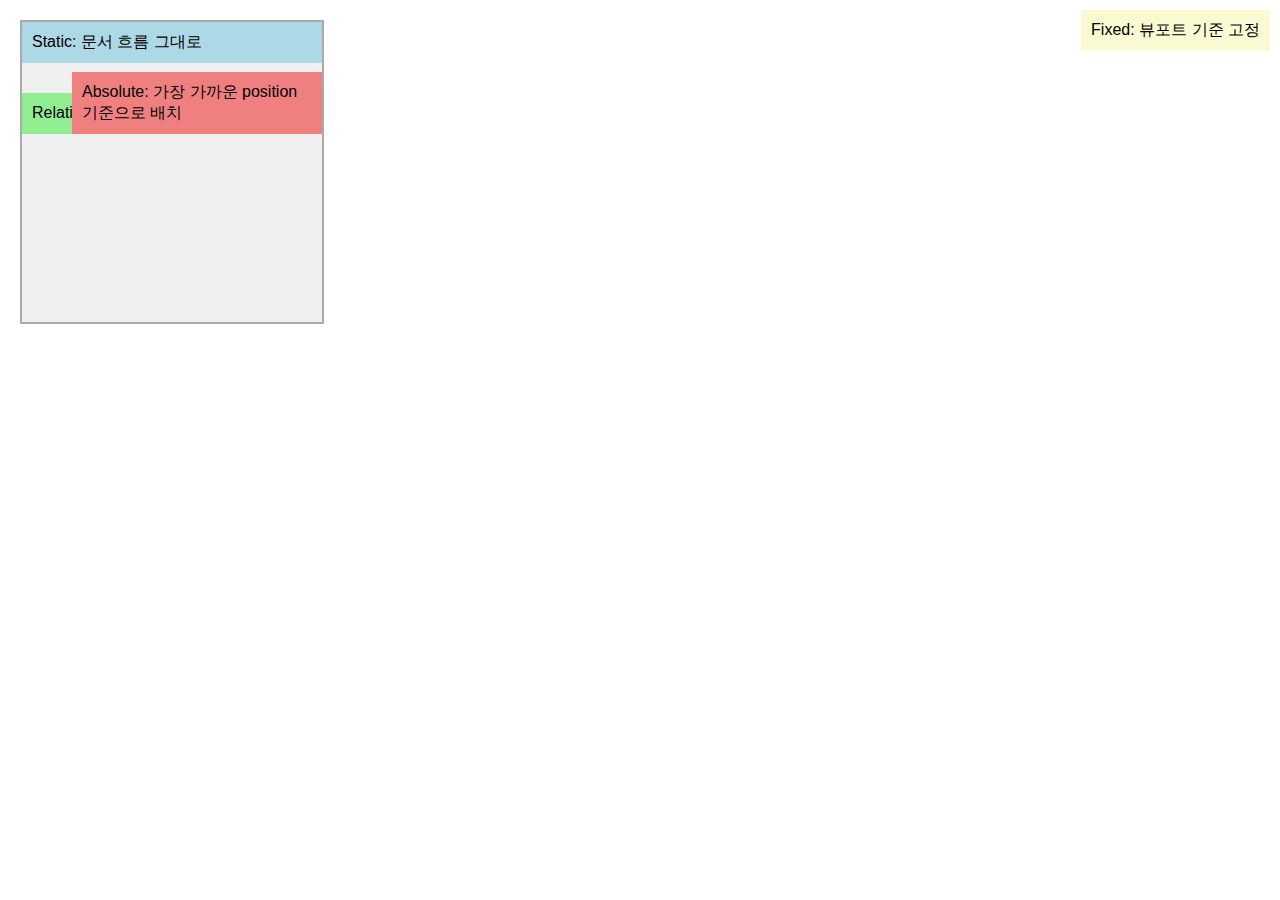
<file: div.html>
<!DOCTYPE html>
<html lang="en">
<head>
<meta charset="UTF-8">
<meta name="viewport" content="width=device-width, initial-scale=1.0">
<title>Position 비교</title>
<style>
  body {
    margin: 0;
    padding: 20px;
    font-family: Arial, sans-serif;
  }
  .container {
    position: relative;
    width: 300px;
    height: 300px;
    background-color: #f0f0f0;
    border: 2px solid #aaa;
    margin-bottom: 20px;
  }
  .static {
    position: static;
    background: lightblue;
    padding: 10px;
    margin-bottom: 10px;
  }
  .relative {
    position: relative;
    background: lightgreen;
    padding: 10px;
    top: 20px;
  }
  .absolute {
    position: absolute;
    background: lightcoral;
    padding: 10px;
    top: 50px;
    left: 50px;
  }
  .fixed {
    position: fixed;
    background: lightgoldenrodyellow;
    padding: 10px;
    top: 10px;
    right: 10px;
  }
</style>
</head>
<body>
  <div class="container">
    <div class="static">Static: 문서 흐름 그대로</div>
    <div class="relative">Relative: 자신의 위치 기준으로 이동</div>
    <div class="absolute">Absolute: 가장 가까운 position 기준으로 배치</div>
  </div>
  <div class="fixed">Fixed: 뷰포트 기준 고정</div>
</body>
</html>
</file>
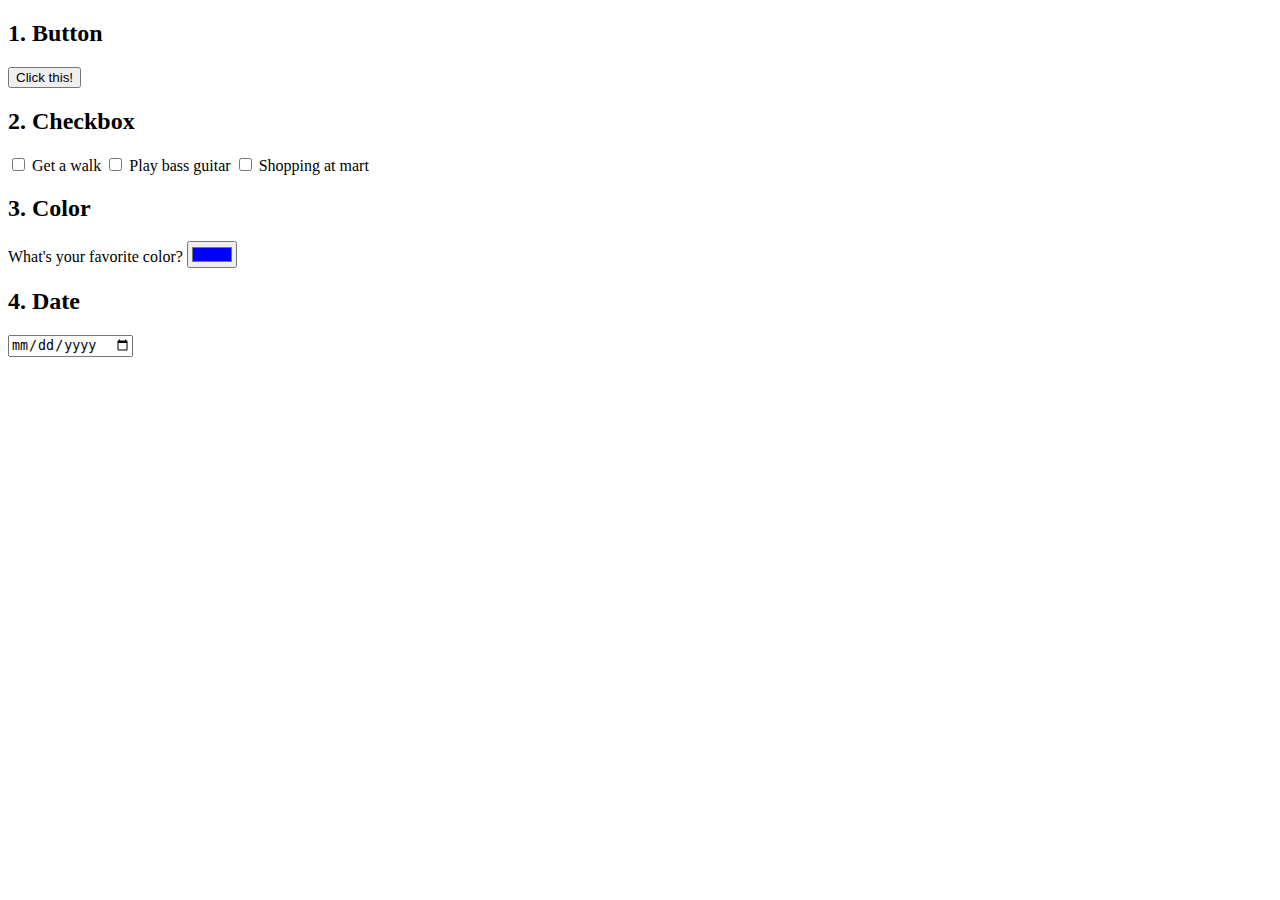
<file: input.html>
<!DOCTYPE html>
<html lang="en">
<head>
    <meta charset="UTF-8">
    <meta name="viewport" content="width=device-width, initial-scale=1.0">
    <title>Input example</title>
</head>
<body>
    <h2>1. Button</h2>
    <form>
        <input type="button" onclick="alert('Welcome back!')" value="Click this!">
    </form>

    <h2>2. Checkbox</h2>
    <form>
        <input type="checkbox" id="hobby1" name="hobby1" value="Get a walk">
        <label for="hobby1">Get a walk</label>
        <input type="checkbox" id="hobby2" name="hobby2" value="Play bass guitar">
        <label for="hobby2">Play bass guitar</label>
        <input type="checkbox" id="hobby3" name="hobby3" value="Shopping at mart">
        <label for="hobby3">Shopping at mart</label>
    </form>

    <h2>3. Color</h2>
    <form>
        <label for="favcolor">What's your favorite color?</label>
        <input type="color" id="favcolor" name="favcolor" value="#0000ff">
    </form>

    <h2>4. Date</h2>
    <form>
        <input type="date">
    </form>
</body>
</html>
</file>
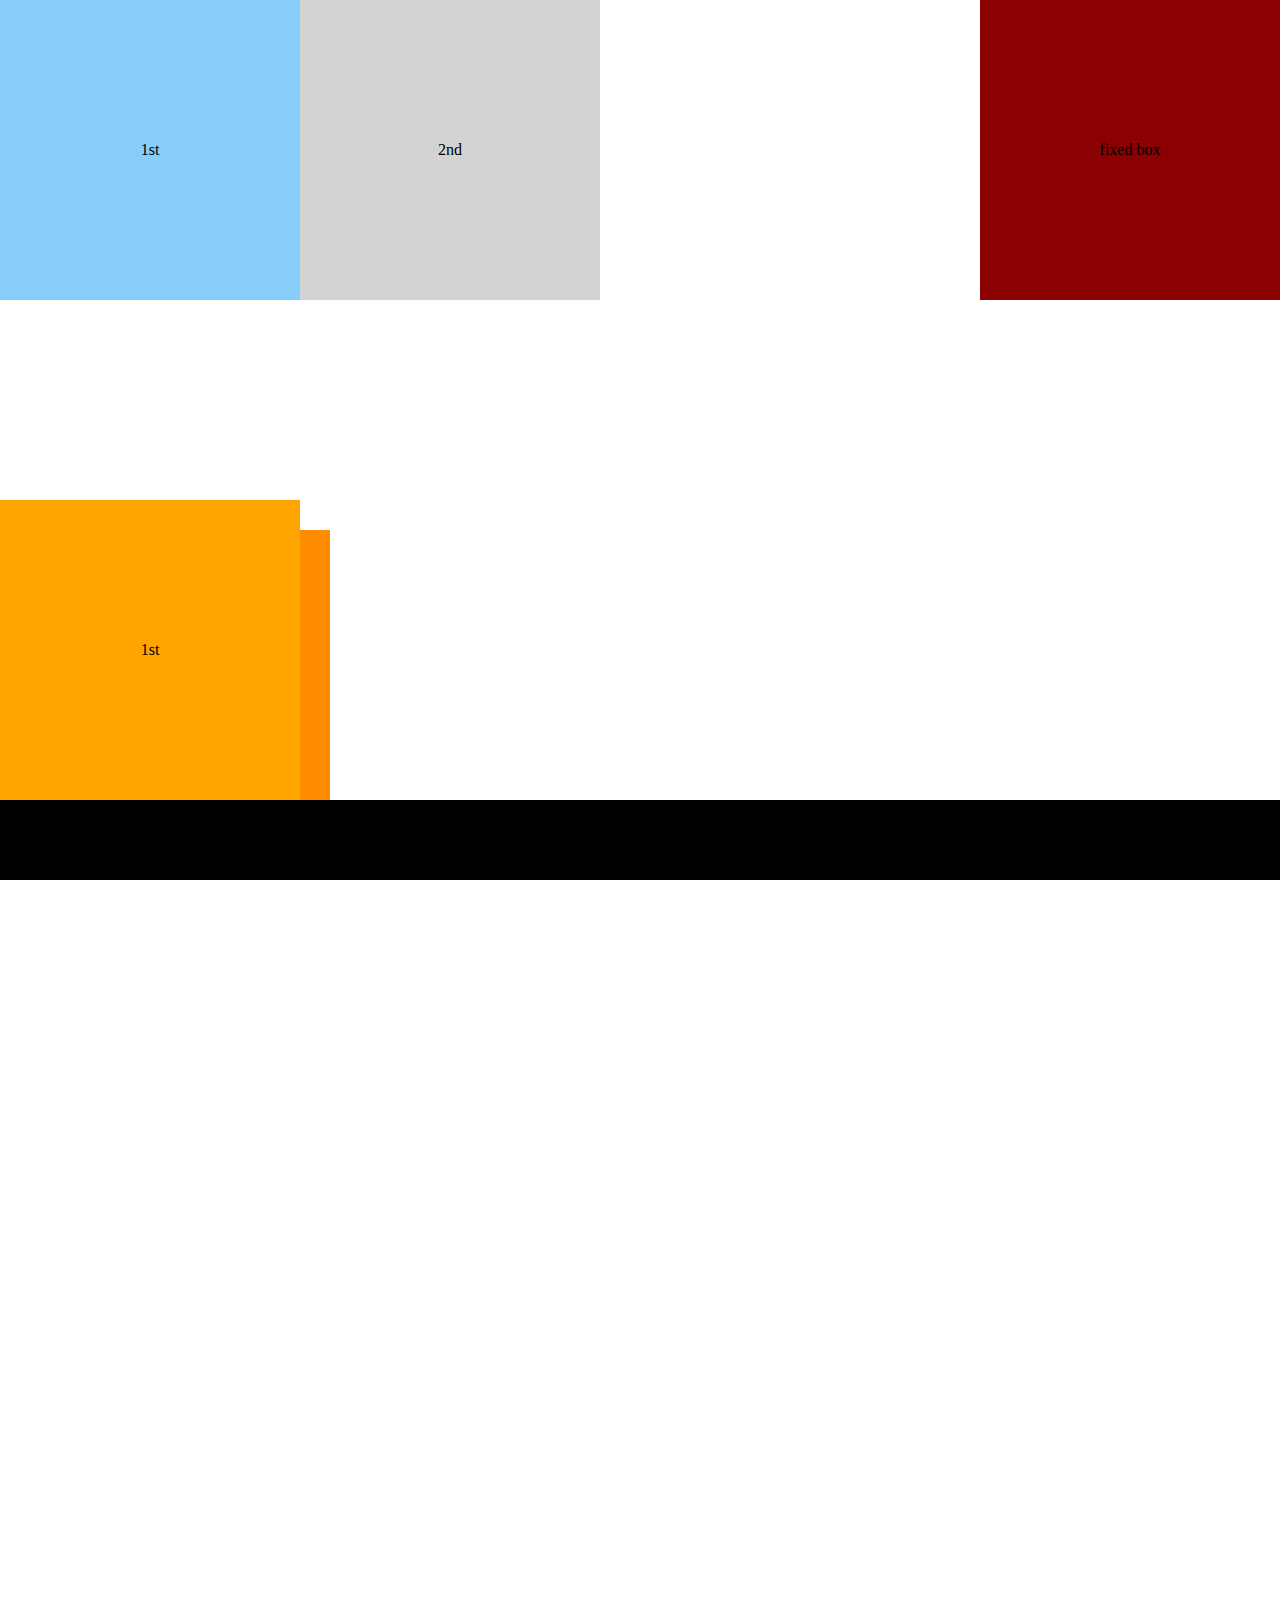
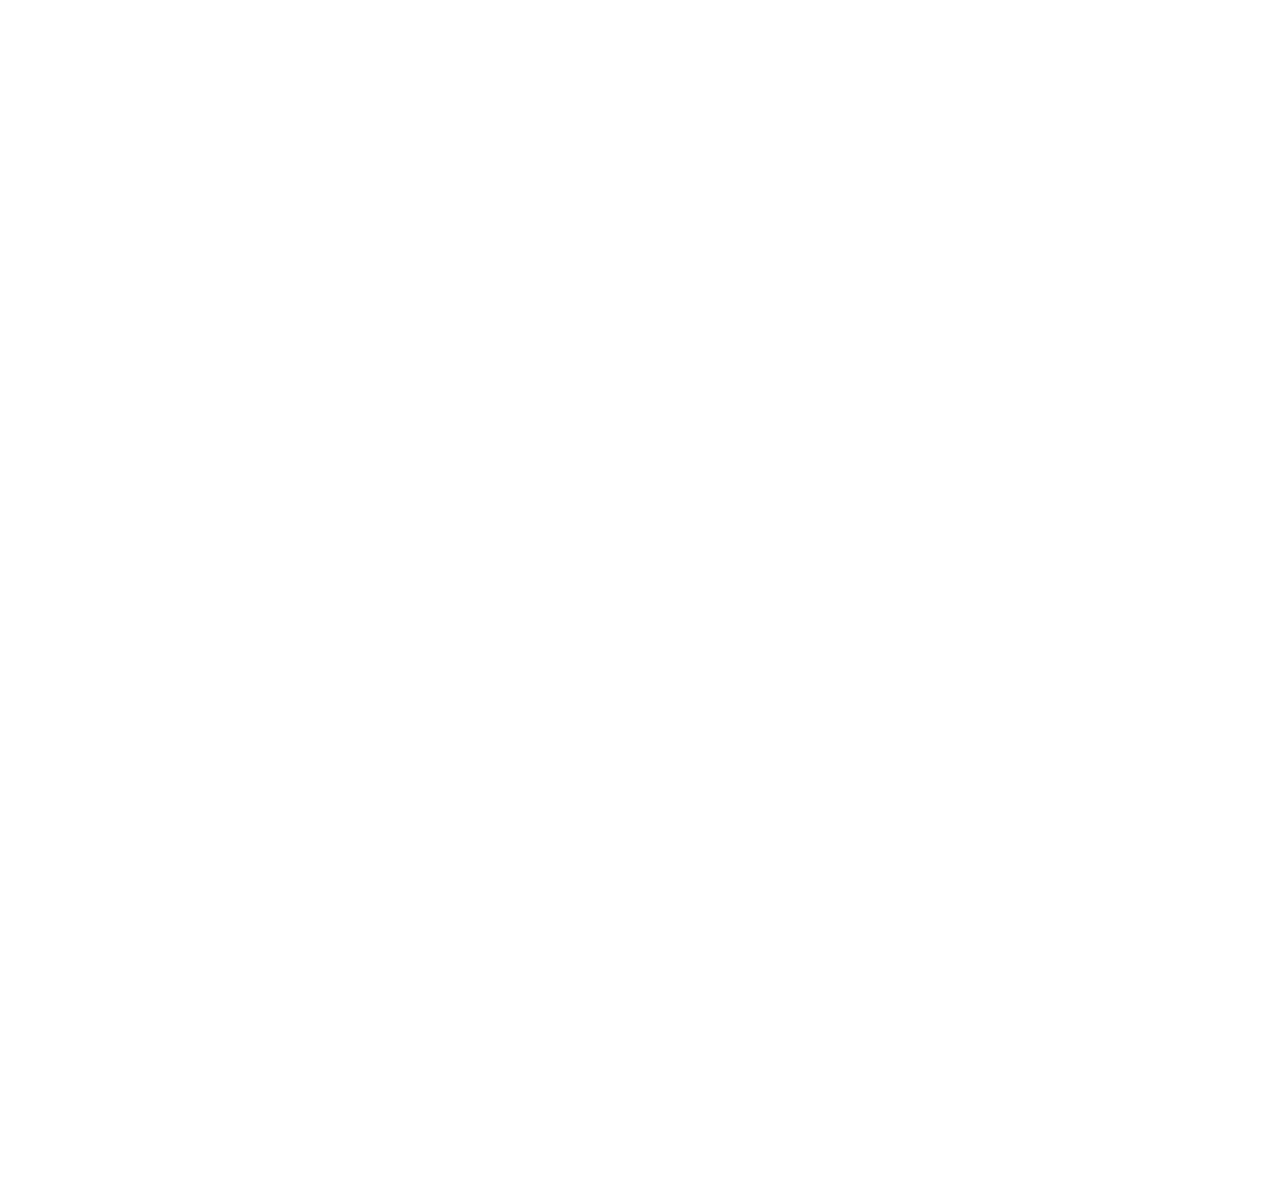
<file: position_report.html>
<!DOCTYPE html>
<html lang="en">
<head>
    <meta charset="UTF-8">
    <meta name="viewport" content="width=device-width, initial-scale=1.0">
    <link rel="stylesheet" href="css/position.css">

    <title>Position_Report</title>
</head>
<body>
    <!-- 1번 문제 -->
    <!-- 가로와 세로가 각각 300px인 박스를 두 개 만든다. -->
    <!-- position: static 속성을 적용하여 기본 문서 흐름에 따라 배치되도록 한다. -->
    <!-- 박스는 가로로 정렬한다. -->
    <div class="box box1">1st</div>
    <div class="box box2">2nd</div>

    <!-- 2번 문제 -->
    <!-- 가로와 세로가 각각 300px인 박스를 두 개 만든다. -->
    <!-- 두번째 박스는 첫번째 박스로부터 top: 30px, left: 30px 만큼 떨어지도록 작성한다. -->
    <!-- 첫번째 박스가 맨 위로 올라오도록 배치한다. -->
    <div class="container">
        <div class="box box3">1st
            <div class="box box4">2nd</div>    
        </div>
    </div>

    <!-- 3번 문제 -->
    <!-- 화면 상단 오른쪽에 고정된 (width: 300px, height: 300px) 박스를 만든다. -->
    <!-- 스크롤해도 박스는 고정되어야 한다. -->
    <div class="box box5">fixed box</div>

    <!-- 4번 문제 -->
    <!-- 가로가 뷰포트 100%, 세로가 80px인 박스를 만든다. -->
    <!-- 화면을 아래로 스크롤할 때, 특정 지점에서 상단에 고정되는 박스를 만든다.-->
    <div class="screen">
        <div class="box6">GNB</div>
    </div>
</body>
</html>
</file>
<file: css/position.css>
* {
    margin: 0;
    padding: 0;
    display: inline-block;
    font-size: 0;
    width: 100%;
}

/*
.container {
    font-size: 0;
}
*/

.container {
    width: 100%;
    margin-top: 200px;
}

.box {
    width: 300px;
    height: 300px;
    text-align: center;
    font-size: 16px;
    line-height: 300px;
}

.box1 {
    background-color: lightskyblue;
}

.box2 {
    background-color: lightgray;
}

.box3 {
    position: relative;
    /* z-index: 999; */
    background-color: orange;
}

.box4 {
    position: absolute;
    top: 30px;
    left: 30px;
    z-index: -999;
    background-color: darkorange;
}

.box5 {
    position: fixed;
    top: 0;
    right: 0;
    background-color: darkred;
}

.screen {
    height: 2000px;
}

.box6 {
    position: sticky;
    top: 0;
    width: 100%;
    height: 80px;
    z-index: 1000;
    background-color: black;
}
</file>
